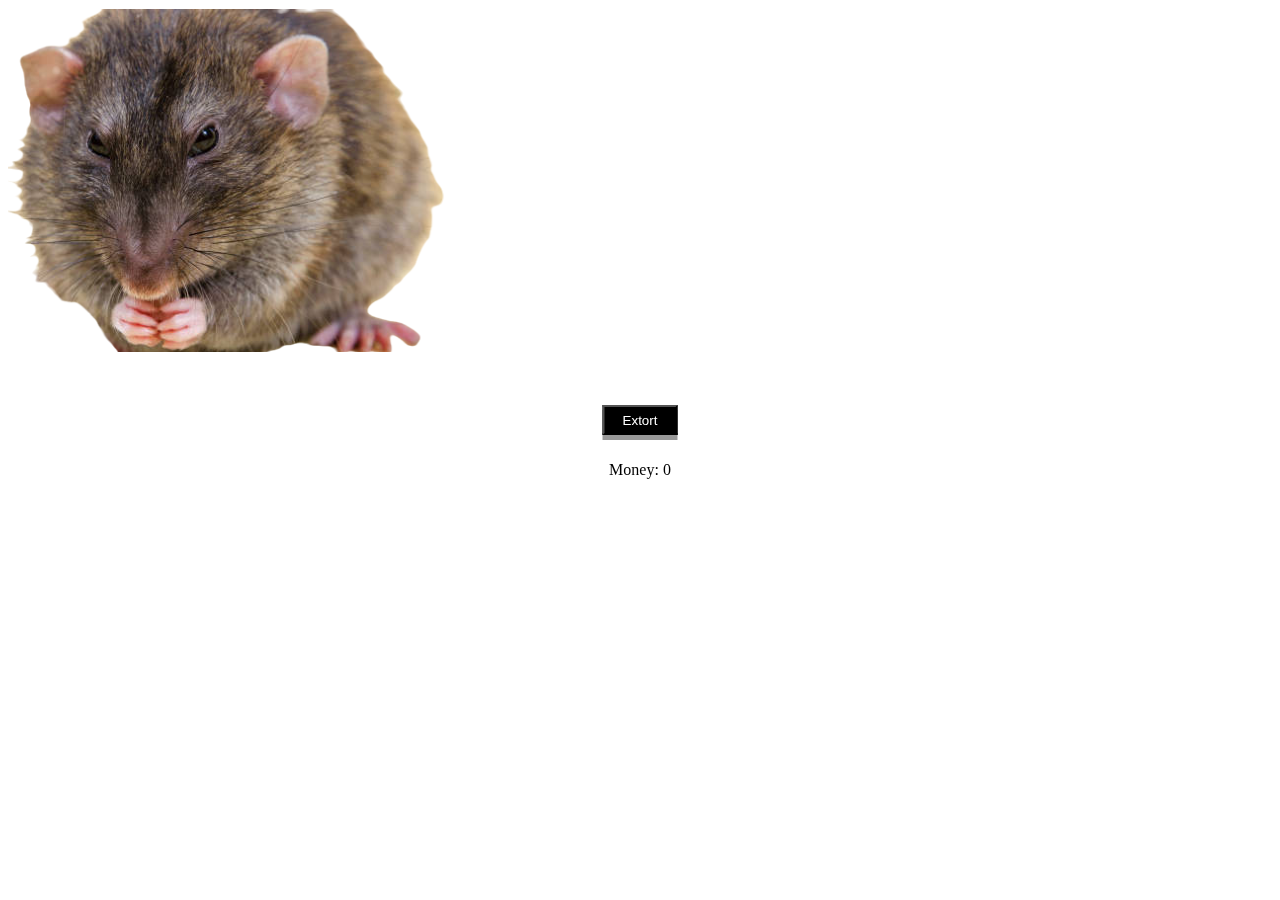
<file: index.html>
<!DOCTYPE html>
<html>
<head>
    <script src="clicker.js"></script>
    <link rel="stylesheet" href="clicker.css">
</head>

<body>

<img src="mafia-rat.png">

<!-- container for the extort button and the money varible -->
<div class = "base">
<button type="button" class = "button-ex" id = "incre" onclick="increment()">Extort</button>
<p class = "money">
    <span>Money: </span>
    <span id = "count">0</span>
</p>
</div>

<!-- container for upgrades underneath the base class -->
<div class = "upgrades">
<button type="button" id="doubleButton" style="display: none;" onclick="doubleClick()">Double</button>
</div>

</body>
</html>
</file>
<file: clicker.css>
.base {
    position: fixed;
    top: 50%;
    left: 50%;
    transform: translate(-50%, -50%);
    text-align: center;
    display: flex;
    flex-direction: column;
    justify-content: center;
    align-items: center;
    width: 75px;
}

.button-ex {
    background-color: black;
    color: white;
    text-align: center;
    box-shadow: 0 5px #999;
    width: 75px;
    height: 30px;
    margin-bottom: 10px;
}

.button-ex:active {
    box-shadow: 0 2px #666;
    transform: translateY(4px);
}

p.profit {
    margin: 0;
    font-family: cursive;
    border: 5px;
}

.upgrades {
    position: fixed;
    top: 61%;
    left: 50%;
    transform: translate(-50%, -50%);
    text-align: center;
    display: flex;
    flex-direction: column;
    justify-content: center;
    align-items: center;
    width: 75px;
}

#repButton {
    width: 75px;
    height: 30px;
    margin: 10px;
    background-color: red;
    color: white;
    border: none;
    box-shadow: 0 5px #999;
}

#repButton:active {
    box-shadow: 0 2px #666;
    transform: translateY(4px);
}

.chester {
    position: fixed;
    bottom: 0;
    right: 0;
    width: 300px; /* Keep large size */
    height: auto;
}
</file>
